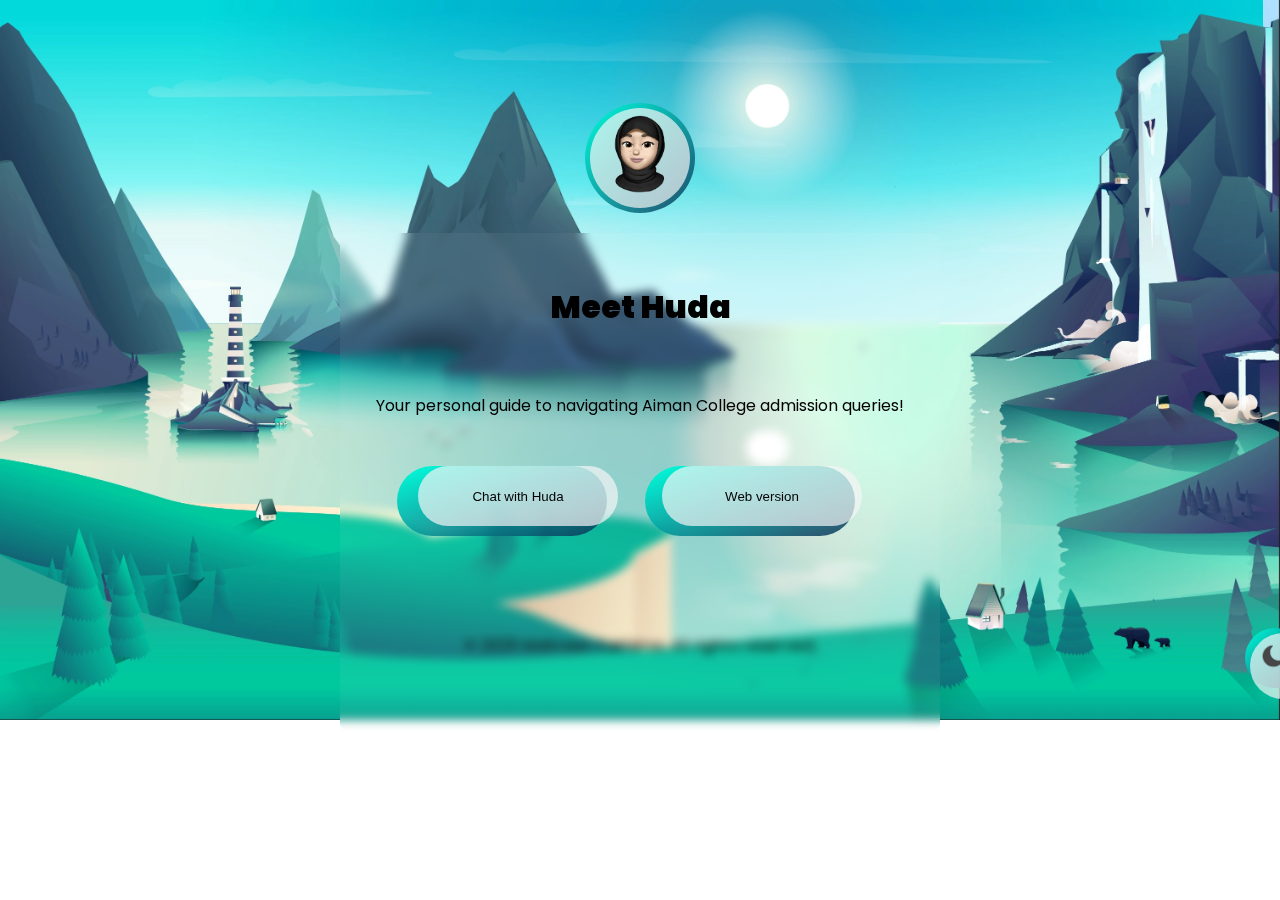
<file: final year project/index.html>
<!DOCTYPE html>
<html lang="en">
<head>
    <meta charset="UTF-8">
    <meta name="viewport" content="width=device-width, initial-scale=1.0">
    <link href="https://cdn.jsdelivr.net/npm/bootstrap@5.0.2/dist/css/bootstrap.min.css" rel="stylesheet" integrity="sha384-EVSTQN3/azprG1Anm3QDgpJLIm9Nao0Yz1ztcQTwFspd3yD65VohhpuuCOmLASjC" crossorigin="anonymous">
    <script src="https://cdn.jsdelivr.net/npm/@popperjs/core@2.9.2/dist/umd/popper.min.js" integrity="sha384-IQsoLXl5PILFhosVNubq5LC7Qb9DXgDA9i+tQ8Zj3iwWAwPtgFTxbJ8NT4GN1R8p" crossorigin="anonymous"></script>
    <script src="https://cdn.jsdelivr.net/npm/bootstrap@5.0.2/dist/js/bootstrap.min.js" integrity="sha384-cVKIPhGWiC2Al4u+LWgxfKTRIcfu0JTxR+EQDz/bgldoEyl4H0zUF0QKbrJ0EcQF" crossorigin="anonymous"></script>
    <title>Huda - The Aiman Chatbot</title>
    <link rel="stylesheet" href="style.css">
    <link rel="stylesheet" href="https://cdnjs.cloudflare.com/ajax/libs/font-awesome/6.7.2/css/all.min.css" integrity="sha512-Evv84Mr4kqVGRNSgIGL/F/aIDqQb7xQ2vcrdIwxfjThSH8CSR7PBEakCr51Ck+w+/U6swU2Im1vVX0SVk9ABhg==" crossorigin="anonymous" referrerpolicy="no-referrer" />
    <link href="https://fonts.googleapis.com/css2?family=Roboto:wght@400;700&family=Poppins:wght@400;600&display=swap" rel="stylesheet">
</head>
<body>
    <div class="mainpage">
    <div class="icon-bg" align="center">
        <img src="src/chatboticon.png" alt="" id="icon" height="90px" width="90px">
    </div>
    <br>
    <div class="text" align="center">
        <h1><b>Meet Huda</b></h1>
        <br>
        <p align="center">Your personal guide to navigating Aiman College admission queries!</p>
        <br>
        <table border="0">
            <th colspan="12">
                <tr><td> <a href="chatbot.html" target="_blank"><button id="btn1">Chat with Huda</button></a></td>   
                    <td></td>
                    <td></td>
                    <td></td>
                    <td></td>
                    <td></td>
                    <td></td>
                    <td></td>
                    <td></td>
                    <td></td>
                    <td></td>
                <td><a href="web.html" target="_blank"><button id="btn2">Web version</button></a></td>
                </tr>
            </th>
        </table>
    </div>
   <a class="modechanger" type="button" href="index2.html"  >
    <img src="src/moon.png" alt="darkmode" height="30px" width="30px">
   </a>
</div>
<div style="color: black;" align="center" class="copyright"><p style="margin-top: 600px;">&copy; 2025 Mahreen Fathima. All rights reserved.</p></div>
   
</body>
</html>
</file>
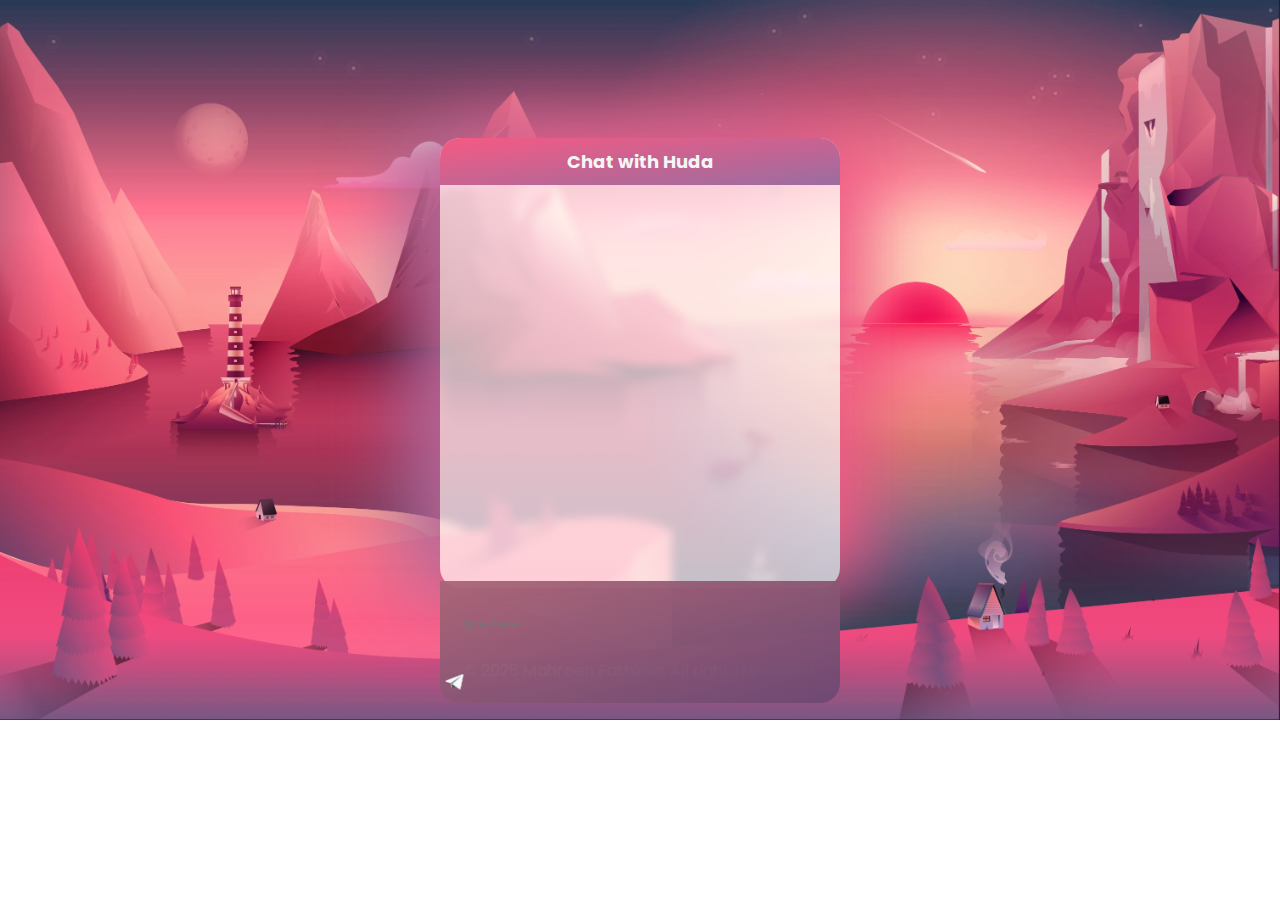
<file: final year project/chatbot.html>
<!DOCTYPE html>
<html lang="en">
<head>
    <meta charset="UTF-8">
    <meta name="viewport" content="width=device-width, initial-scale=1.0">
    <link href="https://cdn.jsdelivr.net/npm/bootstrap@5.0.2/dist/css/bootstrap.min.css" rel="stylesheet" integrity="sha384-EVSTQN3/azprG1Anm3QDgpJLIm9Nao0Yz1ztcQTwFspd3yD65VohhpuuCOmLASjC" crossorigin="anonymous">
    <script src="https://cdn.jsdelivr.net/npm/@popperjs/core@2.9.2/dist/umd/popper.min.js" integrity="sha384-IQsoLXl5PILFhosVNubq5LC7Qb9DXgDA9i+tQ8Zj3iwWAwPtgFTxbJ8NT4GN1R8p" crossorigin="anonymous"></script>
    <script src="https://cdn.jsdelivr.net/npm/bootstrap@5.0.2/dist/js/bootstrap.min.js" integrity="sha384-cVKIPhGWiC2Al4u+LWgxfKTRIcfu0JTxR+EQDz/bgldoEyl4H0zUF0QKbrJ0EcQF" crossorigin="anonymous"></script>
    <link rel="stylesheet" href="https://cdnjs.cloudflare.com/ajax/libs/font-awesome/6.7.2/css/all.min.css" integrity="sha512-Evv84Mr4kqVGRNSgIGL/F/aIDqQb7xQ2vcrdIwxfjThSH8CSR7PBEakCr51Ck+w+/U6swU2Im1vVX0SVk9ABhg==" crossorigin="anonymous" referrerpolicy="no-referrer" />
    <link href="https://fonts.googleapis.com/css2?family=Roboto:wght@400;700&family=Poppins:wght@400;600&display=swap" rel="stylesheet">
    <link rel="stylesheet" href="chatbot.css">
    <title>Ask Huda</title>
</head>
<body>
    <div class="chatbot">
        <div class="chatbot-header">
            <b>Chat with Huda</b></div>
        <div class="chat-body" id="chat-body">
        </div>
        <div class="user-input">
            <input type="text" class="input" id="input" placeholder="Type here..." style="width: 350px; height: 45px; border: none; outline: none; background-color: transparent; padding: 20px; color: whitesmoke;">
            <img src="src/sendicon.png" class="button" alt="send" height="30px" width="30px" role="button" id="btn">
        </div>
           
          
        
    </div>
    
    <script src="script.js"></script>
    <div style="color: white;" align="center" class="copyright"><p style="margin-top: 650px;">&copy; 2025 Mahreen Fathima. All rights reserved.</p></div>
</body>
</html>
</file>
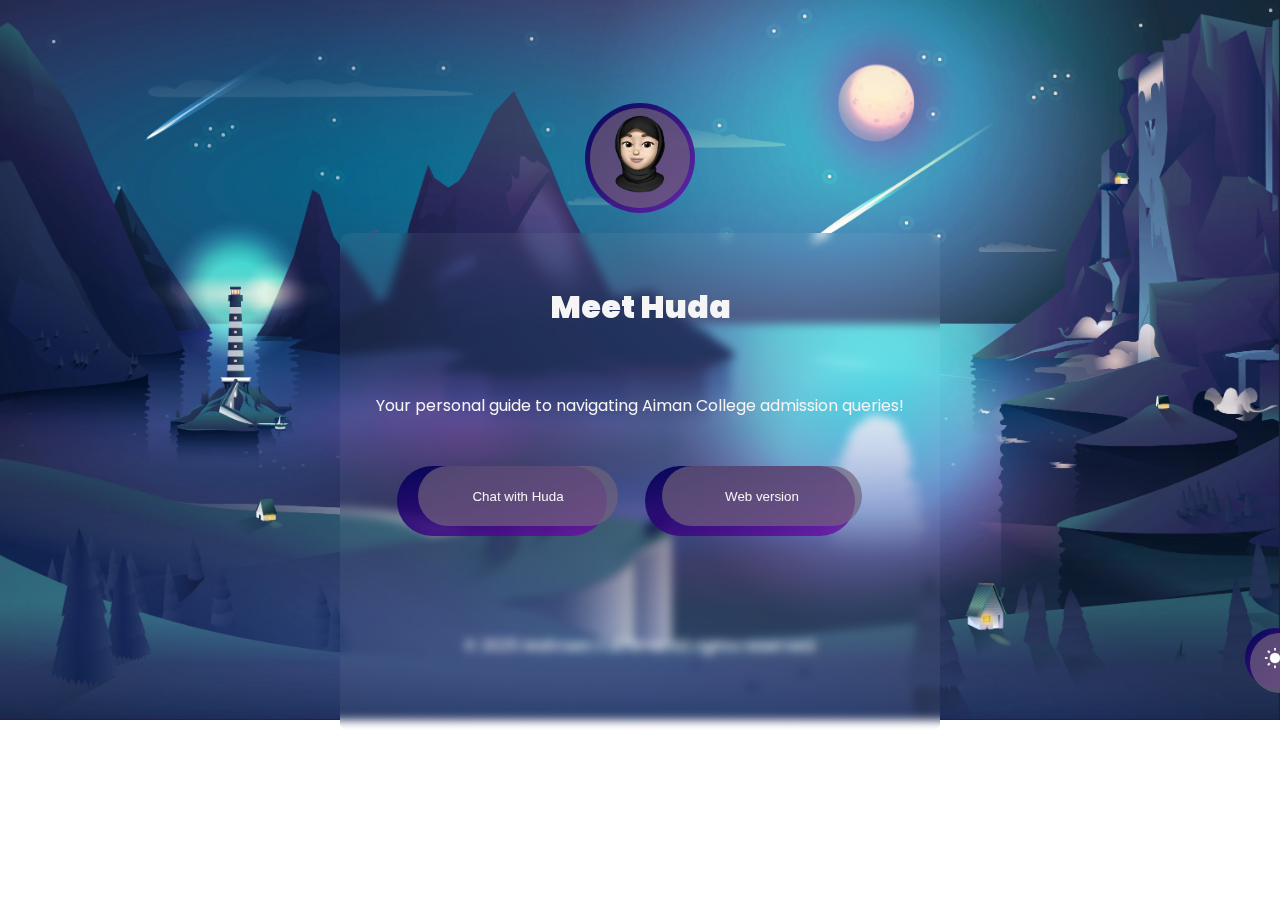
<file: final year project/index2.html>
<!DOCTYPE html>
<html lang="en">
<head>
    <meta charset="UTF-8">
    <meta name="viewport" content="width=device-width, initial-scale=1.0">
    <link href="https://cdn.jsdelivr.net/npm/bootstrap@5.0.2/dist/css/bootstrap.min.css" rel="stylesheet" integrity="sha384-EVSTQN3/azprG1Anm3QDgpJLIm9Nao0Yz1ztcQTwFspd3yD65VohhpuuCOmLASjC" crossorigin="anonymous">
    <script src="https://cdn.jsdelivr.net/npm/@popperjs/core@2.9.2/dist/umd/popper.min.js" integrity="sha384-IQsoLXl5PILFhosVNubq5LC7Qb9DXgDA9i+tQ8Zj3iwWAwPtgFTxbJ8NT4GN1R8p" crossorigin="anonymous"></script>
    <script src="https://cdn.jsdelivr.net/npm/bootstrap@5.0.2/dist/js/bootstrap.min.js" integrity="sha384-cVKIPhGWiC2Al4u+LWgxfKTRIcfu0JTxR+EQDz/bgldoEyl4H0zUF0QKbrJ0EcQF" crossorigin="anonymous"></script>
    <title>Huda - The Aiman Chatbot</title>
    <link rel="stylesheet" href="style2.css">
    <link rel="stylesheet" href="https://cdnjs.cloudflare.com/ajax/libs/font-awesome/6.7.2/css/all.min.css" integrity="sha512-Evv84Mr4kqVGRNSgIGL/F/aIDqQb7xQ2vcrdIwxfjThSH8CSR7PBEakCr51Ck+w+/U6swU2Im1vVX0SVk9ABhg==" crossorigin="anonymous" referrerpolicy="no-referrer" />
    <link href="https://fonts.googleapis.com/css2?family=Roboto:wght@400;700&family=Poppins:wght@400;600&display=swap" rel="stylesheet">
</head>
<body>
    <div class="mainpage">
    <div class="icon-bg" align="center">
        <img src="src/chatboticon.png" alt="" id="icon" height="90px" width="90px">
    </div>
    <br>
    <div class="text" align="center">
        <h1><b>Meet Huda</b></h1>
        <br>
        <p align="center">Your personal guide to navigating Aiman College admission queries!</p>
        <br>
        <table border="0">
            <th colspan="12">
                <tr><td> <a href="chatbot.html" target="_blank"><button id="btn1">Chat with Huda</button></a></td>   
                    <td></td>
                    <td></td>
                    <td></td>
                    <td></td>
                    <td></td>
                    <td></td>
                    <td></td>
                    <td></td>
                    <td></td>
                    <td></td>
                    <td><a href="web.html" target="_blank"><button id="btn2">Web version</button></a></td>
                </tr>
            </th>
        </table>
    </div>
   <a class="modechanger" type="button" href="index.html">
    <img src="src/sun.png" alt="darkmode" height="40px" width="40px">
   </a>
</div>
<div style="color: white;" align="center" class="copyright"><p style="margin-top: 600px;">&copy; 2025 Mahreen Fathima. All rights reserved.</p></div>
</body>
</html>
</file>
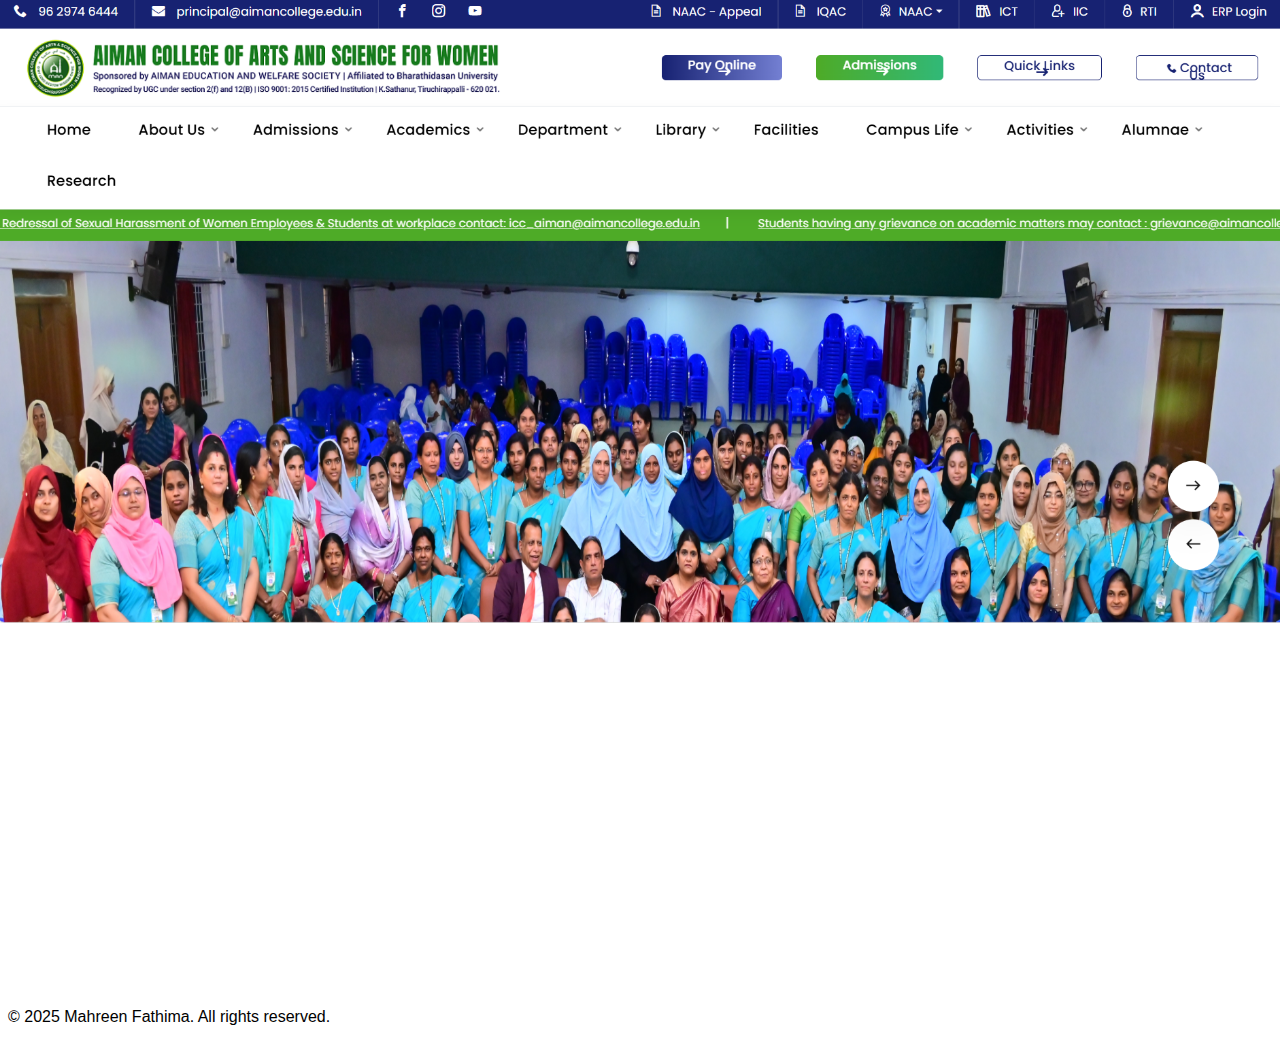
<file: final year project/web.html>
<!DOCTYPE html>
<html lang="en">
<head>
    <meta charset="UTF-8">
    <meta name="viewport" content="width=device-width, initial-scale=1">
    <title>Web Version</title>
    <link rel="stylesheet" href="web.css">
</head>
<body>
    <div class="chatbot-container">
        <div class="chat-toggle" id="chat-toggle">
            <img src="src/chaticon.jpg" alt="" height="25px" width="25px" style="margin-top: 8px;" id="chatic">
        </div>
        <div class="chatbot hidden" id="chatbot">
            <div class="chatbot-header">
                <b>Chat with Huda</b>
            <button class="close" id="close">x</button>
            </div>
            <div class="chat-body" id="chat-body">
            </div>
            <div class="user-input">
                <input type="text" class="input" id="input" placeholder="Type here..." style="width: 100%; max-width: 300px; height: 35px; border: none; outline: none; background-color: transparent; padding: 15px; color: black;">
                <img src="src/sendicon.png" class="button" alt="send" height="25px" width="25px" role="button" id="btn">
            </div>
        </div>
        
         <script src="web.js"></script>  
          
        
    </div>
    <div style="position: absolute;color: black; margin-top: 500px;" align="center" class="copyright"><p style="margin-top: 500px;">&copy; 2025 Mahreen Fathima. All rights reserved.</p></div>
</body>
</html>
</file>
<file: final year project/style.css>
body {
    background-image: url('src/summer_day.webp');
    background-repeat: no-repeat;
    background-position: fixed;
    background-size: cover;
    overflow: hidden;
    font-family: 'Poppins', sans-serif;


}
.icon-bg {  
    position: absolute;
    left: 50%;               
    margin-left: -50px;
    margin-top: 100px;
    height: 100px;
    width: 100px;
    border-radius: 50%;
    background-color: rgba(245, 245, 245, 0.7);
    border: none;
    outline: none;

}
.icon-bg:hover {
    z-index: 0;
    box-shadow: 40px 0 80px rgb(0, 255, 221), -40px 0 80px rgba(13, 42, 82, 0.829);
}
.icon-bg::after {
    content: '';
    position: absolute;
    height: 110px;
    width: 110px;
    border-radius: 50%;
    background-image: linear-gradient(to bottom right, rgba(0, 255, 221, 0.952), rgba(13, 42, 82, 0.829));
    margin-left: -100px;
    margin-top: -5px;
    z-index: -1;
}
 #btn1, #btn2 {
    position: relative;
    border-radius: 1000px;
    background-color: rgba(245, 245, 245, 0.7);
    height: 60px;
    width: 200px;
    border: none;
    outline: none;
 }
 #btn1::after {
    content: '';
    position: absolute;
    height: 70px;
    width: 210px;
    border-radius: 1000px;
    margin-left: -167px;
    margin-top: -23px;
    background-image: linear-gradient(to bottom right, rgb(0, 255, 221), rgba(13, 42, 82, 0.829));
    z-index: -1;
 }
 #btn2::after {
    content: '';
    position: absolute;
    height: 70px;
    width: 210px;
    margin-left: -154px;
    margin-top: -23px;
    border-radius: 1000px;
    background-image: linear-gradient(to bottom right, rgb(0, 255, 221), rgba(13, 42, 82, 0.829));
    z-index: -1;
 }
 #btn1:hover, #btn2:hover {
    z-index: 0;
    box-shadow: 30px 0 80px rgb(0, 255, 221), -30px 0 80px rgba(13, 42, 82, 0.829);
 }
.text {
    height: 300px;
    width: 600px;
    border-radius: 10px;
    
    background-color: rgba(255,255,255,0.05);
    backdrop-filter: blur(5px);
    position: absolute;
    left: 50%;
    margin-left: -300px;
    margin-top: 200px;
    padding-top: 200px;
}
h1 {
    margin-top: -150px;
}
.modechanger {  
    position: absolute;
    left: 50%;               
    height: 50px;
    width: 50px;
    border-radius: 50%;
    background-color: rgba(245, 245, 245, 0.7);
    padding: 8px;
    margin-top: 600px;
    margin-left: 610px;
    border: none;
    outline: none;
}
.modechanger::after {
    content: '';
    position: absolute;
    height: 60px;
    width: 60px;
    border-radius: 50%;
    margin-left: -43px;
    margin-top: -13px;
    background-image: linear-gradient(to bottom right, rgb(0, 255, 221), rgba(13, 42, 82, 0.829));
    z-index: -1;
}
.modechanger:hover {
    z-index: 0;
    box-shadow: 30px 0 80px rgb(0, 255, 221), -30px 0 80px rgba(13, 42, 82, 0.829);
 }
 @media screen and (max-width:600px) {
    body {
        font-size: 10px;
    }
 }
</file>
<file: final year project/chatbot.css>
body {
    background-image: url('src/summer_sunset.webp');
    background-repeat: no-repeat;
    background-position: fixed;
    background-size: cover;
    overflow: hidden;
    font-family: 'Poppins', sans-serif;
    display: flex;
    justify-content: center;
}
body::-webkit-scrollbar {
    display: none;
}
.chatbot {
position: absolute;
height: 450px;
width: 400px;
border-radius: 20px;
background-color: rgba(255, 255, 255, 0.675);
backdrop-filter: blur(5px);
margin-top: 130px;
box-shadow: 30px 0 80px #f55a83, -30px 0 80px #9a6da0;
}
.chatbot-header {
    background: linear-gradient(to bottom right, #f55a83,#9a6da0);
    color: whitesmoke;
    padding: 10px;
    font-size: large;
    text-align: center;
    border-top-left-radius: 20px;
    border-top-right-radius: 20px;
}
.chat-body {
    overflow-y: auto;
    overflow-x: hidden;
    height: 350px;
    padding: 8px;
}
.user-input {
    position: relative;
    margin-top: 30px;
    border-bottom-left-radius: 20px;
    border-bottom-right-radius: 20px;
    background: linear-gradient(to bottom right, #a86576ef,#6e4973);
}
#btn {
    background-color: transparent;
    border-radius: 50%;
}
#btn:hover {
    box-shadow: 40px 0 80px #fbd6e0, -40px 0 80px #e6cee9;
}
.message {
    display: flex;
    flex-direction: column;
    padding: 5px;
}
.user {
    justify-content: flex-end;
    align-items: flex-end;
}
.bot {
    justify-content: flex-start;
}

.name {
    font-size: 12px;
    font-weight: bold;
    margin-bottom: 2px;
    color: #323030;
}
.bot .name {
    text-align: left;
}
.user .name {
    text-align: right;
}
.text {
    max-width: 70%;
    padding: 8px;
  }
.user .text {
    background-color: #d09bba;
    border-top-left-radius: 15px;
    border-bottom-left-radius: 15px;
    border-bottom-right-radius: 15px;
    color: whitesmoke;
}
.bot .text {
    background: linear-gradient(to bottom right, #f55a83,#9a6da0);
    border-top-right-radius: 15px;
    border-bottom-left-radius: 15px;
    border-bottom-right-radius: 15px;
    color: whitesmoke;
}
.chat-body::-webkit-scrollbar {
    width: 10px;
}
.chat-body::-webkit-scrollbar-thumb {
    background: #bcbdc0;
    border-radius: 10px;
}
@media (max-width:600px) {
    .mainpage {
        flex-direction:column;
    }
    
    
}
</file>
<file: final year project/style2.css>
body {
    background-image: url('src/summer_night.webp');
    background-repeat: no-repeat;
    background-position: fixed;
    background-size: cover;
    overflow: hidden;
    color: whitesmoke;
    font-family: 'Poppins', sans-serif;


}
.icon-bg {  
    position: absolute;
    left: 50%;               
    margin-left: -50px;
    margin-top: 100px;
    height: 100px;
    width: 100px;
    border-radius: 50%;
    background-color: rgba(113, 100, 123, 0.7);
    border: none;
    outline: none;

}
.icon-bg:hover {
    z-index: 0;
    box-shadow: 40px 0 80px rgb(2, 5, 86, 0.981), -40px 0 80px rgba(117, 8, 171, 0.753);
}
.icon-bg::after {
    content: '';
    position: absolute;
    height: 110px;
    width: 110px;
    border-radius: 50%;
    background-image: linear-gradient(to bottom right, rgba(2, 5, 86, 0.981), rgba(117, 8, 171, 0.753));
    margin-left: -100px;
    margin-top: -5px;
    z-index: -1;
}
 #btn1, #btn2 {
    position: relative;
    border-radius: 1000px;
    background-color: rgba(113, 100, 123, 0.7);
    color: whitesmoke;
    height: 60px;
    width: 200px;
    border: none;
    outline: none;
 }
 #btn1::after {
    content: '';
    position: absolute;
    height: 70px;
    width: 210px;
    border-radius: 1000px;
    margin-left: -167px;
    margin-top: -23px;
    background-image: linear-gradient(to bottom right, rgba(2, 5, 86, 0.981), rgba(117, 8, 171, 0.753));
    z-index: -1;
 }
 #btn2::after {
    content: '';
    position: absolute;
    height: 70px;
    width: 210px;
    margin-left: -154px;
    margin-top: -23px;
    border-radius: 1000px;
    background-image: linear-gradient(to bottom right, rgba(2, 5, 86, 0.981), rgba(117, 8, 171, 0.753));
    z-index: -1;
 }
 #btn1:hover, #btn2:hover {
    z-index: 0;
    box-shadow: 40px 0 80px rgb(2, 5, 86, 0.981), -40px 0 80px rgba(117, 8, 171, 0.753);
 }
.text {
    height: 300px;
    width: 600px;
    border-radius: 10px;
    
    background-color: rgba(255,255,255,0.05);
    backdrop-filter: blur(5px);
    position: absolute;
    left: 50%;
    margin-left: -300px;
    margin-top: 200px;
    padding-top: 200px;
}
h1 {
    margin-top: -150px;
}
.modechanger {  
    position: absolute;
    left: 50%;               
    height: 50px;
    width: 50px;
    border-radius: 50%;
    background-color: rgba(113, 100, 123, 0.7);
    padding: 5px;
    margin-top: 600px;
    margin-left: 610px;
    border: none;
    outline: none;
}
.modechanger::after {
    content: '';
    position: absolute;
    height: 60px;
    width: 60px;
    border-radius: 50%;
    margin-left: -50px;
    margin-top: -10px;
    background-image: linear-gradient(to bottom right, rgba(2, 5, 86, 0.981), rgba(117, 8, 171, 0.753));
    z-index: -1;
}
.modechanger:hover {
    z-index: 0;
    box-shadow: 40px 0 80px rgb(2, 5, 86, 0.981), -40px 0 80px rgba(117, 8, 171, 0.753);
 }
</file>
<file: final year project/web.css>
body {
    background-image: url('src/bgweb.png');
    background-repeat: no-repeat;
    background-position: fixed;
    background-size: cover;
    overflow: hidden;
    font-family: 'Poppins', sans-serif;
}
@media (max-width: 500px){    body {
    background-image: url('src/phonevers.jpg');
}

.chat-toggle {
    height: 50px;
    width: 50px;
    position: fixed;
    bottom: 20px;
    right: 20px;
}

#chatic {
    padding: 20px;
    margin-bottom: 8px;
}

.chatbot {
    position: fixed;
    bottom: 80px;
    right: 10px;
    width: 80%;
    max-width: 350px;
    height: 250px;
    margin: 0;
    border-radius: 10px;
}

.user-input input {
    width: 70%;
    height: 30px;
    padding: 8px;
    position: relative;
    box-sizing: border-box;
    font-size: 14px;
    z-index: 10;
}

.chatbot-header {
    font-size: small;
    padding: 6px;
}

.chat-body {
    height: 150px;
}

.chatbot-container {
    position: relative;
}

.chat-toggle {
    height: 50px;
    width: 50px;
    border-radius: 50%;
    background-color: #202877;
    box-shadow: 30px 0 100px #202877;
    display: flex;
    justify-content: center;
    align-items: center;
    position: fixed;
    margin-top: 650px;
    margin-left: 1450px;
    cursor: pointer;
}

.chatbot-header {
    background: linear-gradient(to right, #202877, #1b236cad);
    color: white;
    padding: 10px;
    font-size: large;
    text-align: center;
    border-top-left-radius: 20px;
    border-top-right-radius: 20px;
    display: flex;
    justify-content: space-between;
    align-items: center;
}

.message .text {
    max-width: 90%;
}

.bot .text {
    background: linear-gradient(to right, #191e55, #53a933db);
    border-radius: 15px;
    color: white;
}

.user .text {
    background-color: #bcb1e8;
    border-radius: 15px;
    color: black;
}

.chat-body::-webkit-scrollbar {
    width: 5px;
}

.chat-body::-webkit-scrollbar-thumb {
    background: #bcbdc0;
    border-radius: 10px;
}

    /* body {
    background-image: url('src/phonevers.jpg');}

    .chat-toggle {
        height: 40px;
        width: 40px;
        position: fixed;
        bottom: 20px;
        right: 20px;
    }
    #chatic {
        padding: 20px;
        margin-bottom: 8px;
    }
    
    .chatbot {
        position: fixed;
        bottom: 70px;
        right: 10px;
        width: 100px;
        height: 180px;
        margin: 0;
    }
    .user-input input {
        width: 100%;
        height: 30px;
        padding: 8px;
        position: relative;
        box-sizing: border-box;
        font-size: 14px;
        z-index: 10; 
    }
    
    
     
        .chatbot-header {
            font-size: small;
            padding: 6px;
        }
    
    
        .chat-body {
            height: 180px;
        } */
    }
    

.chat-toggle {
    height: 40px;
    width: 40px;
    border-radius: 50%;
    background-color: #202877;
    box-shadow: 30px 0 100px #202877;
    display: flex;
    justify-content: center;
    align-items: center;
    position: fixed;
    margin-top: 650px;
    margin-left: 1450px;
    cursor: pointer;
}
#chatic {
    margin-bottom: 8px;
}
.chatbot-container {
    position: relative;
   
}
.chatbot {
    /* position: absolute; */
    position: fixed;
    margin-top: 350px;
    margin-left: 1200px;
    height: 350px;
    width: 300px;
    border-radius: 20px;
    border: solid 1px;
    border-color: #171c50;
    background-color: rgba(255, 255, 255, 0.675);
    backdrop-filter: blur(5px);
    display: flex;
    flex-direction: column;
    transition: transform 0.3s ease, opacity 0.3s ease;
}
.hidden {
    transform: translateY(100%);
    opacity: 0;
    pointer-events: none;
  }
.chatbot-header {
    background: linear-gradient(to right, #202877,#1b236cad);
    color: white;
    padding: 10px;
    font-size: large;
    text-align: center;
    border-top-left-radius: 20px;
    border-top-right-radius: 20px;
    display: flex;
    justify-content: space-between;
    align-items: center;
}
.close {
    color: whitesmoke;
    background: none;
    border: none;
    outline: none;
    cursor: pointer;
    font-size: 20px;
}
.chat-body {
    overflow-y: auto;
    overflow-x: hidden;
    height: 350px;
    padding: 8px;
    flex: 1;
}
.user-input {
    position: relative;
    border-bottom-left-radius: 20px;
    border-bottom-right-radius: 20px;
    background: linear-gradient(to  right,#5cb13d, #4ba42b);
    display:flex;
    justify-content: space-between;
}
.linker {
    color: white;
}
#btn {
    background-color: transparent;
    padding: 10px;
    border-radius: 50%;
}
#btn:hover {
    box-shadow: 40px 0 80px #fbd6e0, -40px 0 80px #e6cee9;
}
.message {
    display: flex;
    flex-direction: column;
    padding: 5px;
}
.user {
    justify-content: flex-end;
    align-items: flex-end;
}
.bot {
    justify-content: flex-start;
}

.name {
    font-size: 12px;
    font-weight: bold;
    margin-bottom: 2px;
    color: #323030;
}
.bot .name {
    text-align: left;
}
.user .name {
    text-align: right;
}
.text {
    max-width: 70%;
    padding: 8px;
  }
.user .text {
    background-color: #bcb1e8;
    border-top-left-radius: 15px;
    border-bottom-left-radius: 15px;
    border-bottom-right-radius: 15px;
    color: black;
}
.bot .text {
    background: linear-gradient(to right,#191e55,#53a933db);
    border-top-right-radius: 15px;
    border-bottom-left-radius: 15px;
    border-bottom-right-radius: 15px;
    color: white;
}
.chat-body::-webkit-scrollbar {
    width: 10px;
}
.chat-body::-webkit-scrollbar-thumb {
    background: #bcbdc0;
    border-radius: 10px;
}
</file>
